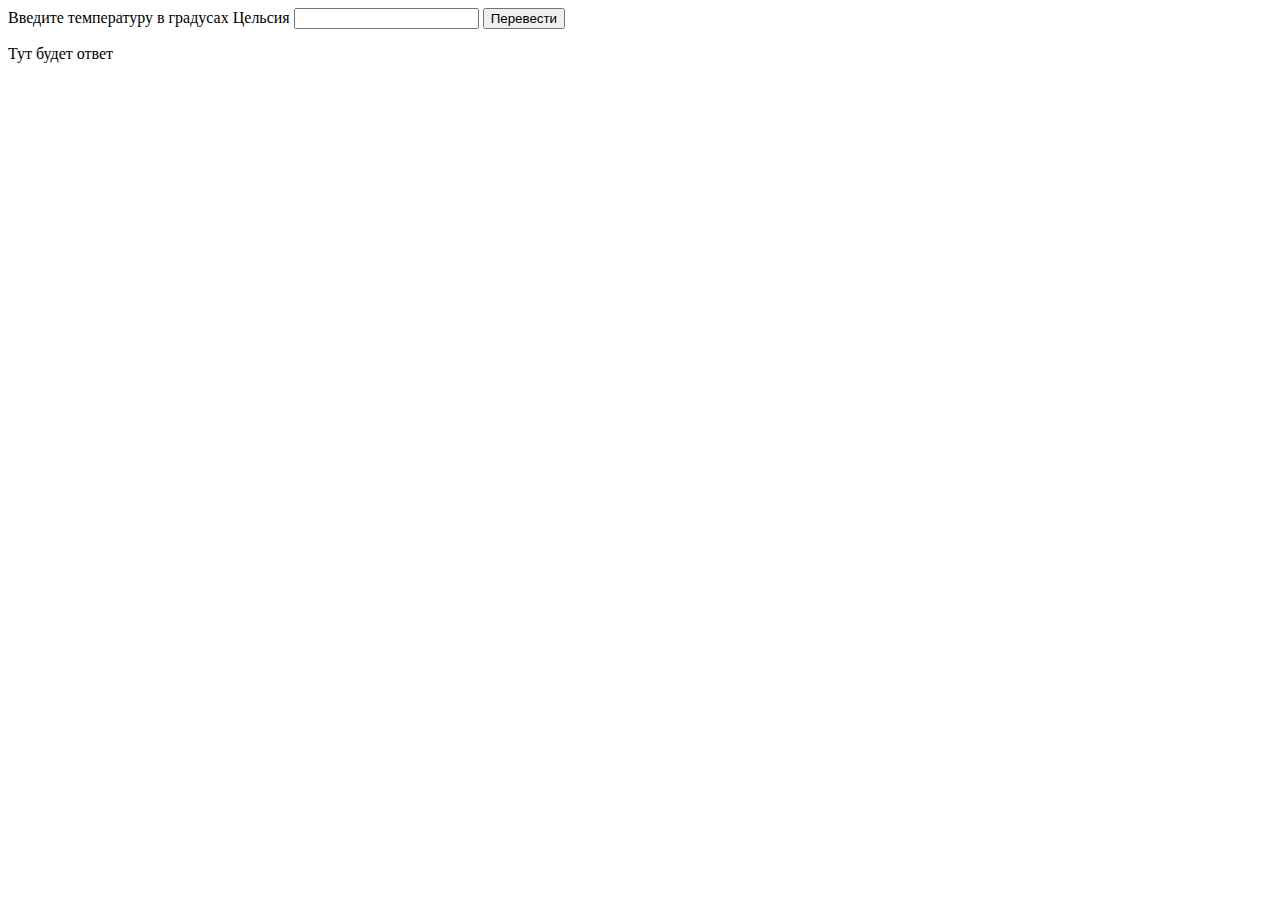
<file: 3/1.html>
<!DOCTYPE html>
<html lang="ru">

<head>
    <meta charset="UTF-8">
    <meta http-equiv="X-UA-Compatible" content="IE=edge">
    <meta name="viewport" content="width=device-width, initial-scale=1.0">
    <title>Document</title>
    <script src="1.js" defer></script>
</head>

<body>
    Введите температуру в градусах Цельсия
    <input type="text" id="degrees">
    <button onclick="result()">Перевести</button>
    <br>
    <p id="out">Тут будет ответ</p>
</body>

</html>
</file>
